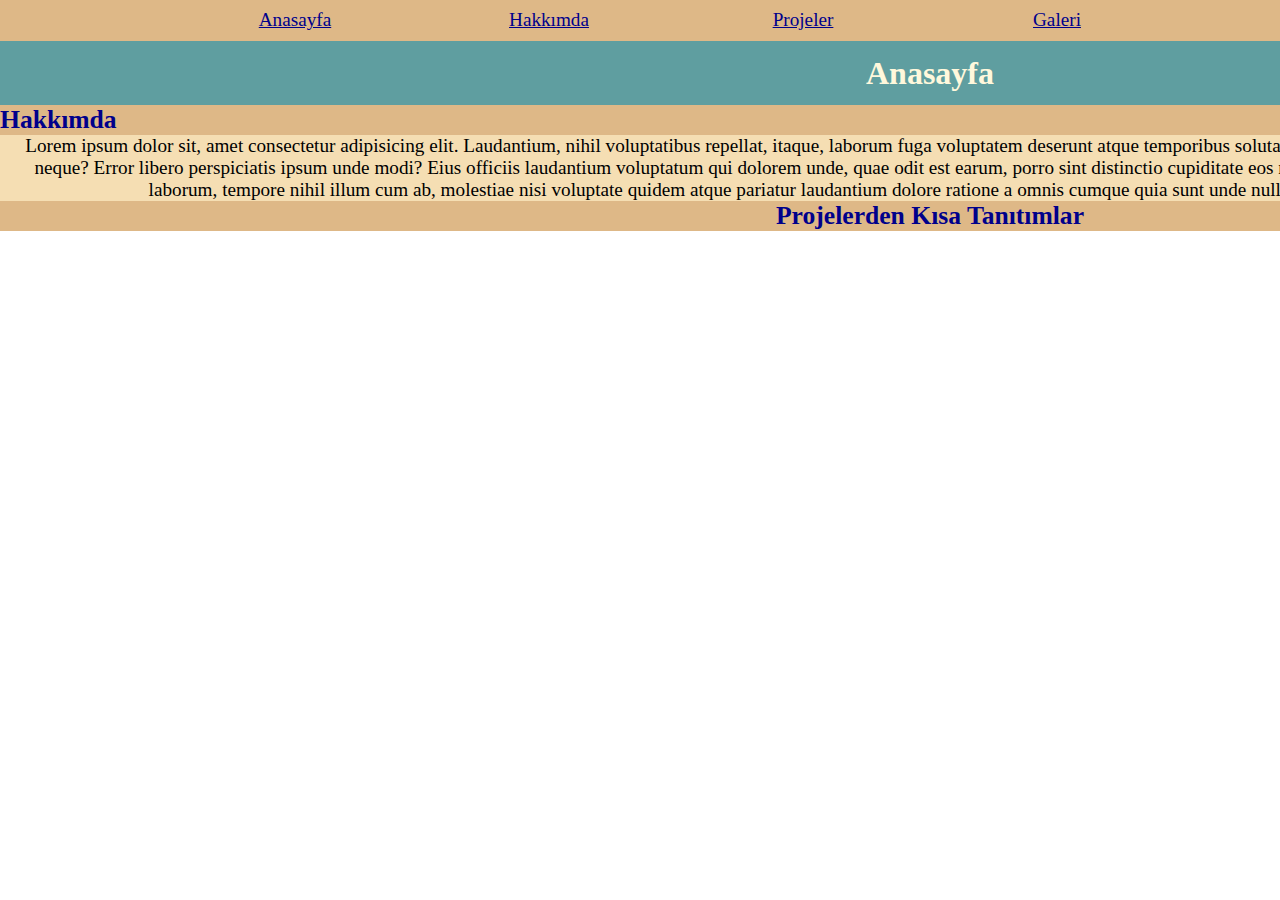
<file: index.html>
<!DOCTYPE html>
<html lang="en">
<head>
    <meta charset="UTF-8">
    <meta name="viewport" content="width=device-width, initial-scale=1.0">
    <title>Anasayfa</title>
    <link rel="stylesheet" href="css/style.css">
</head>
<body>


  

    <nav>
      <ul>
          <li><a href="index.html">Anasayfa</a></li>
          <li><a href="hakkimda.html">Hakkımda</a></li>
          <li><a href="projeler.html">Projeler</a></li>
          <li><a href="galeri.html">Galeri</a></li>
          <li><a href="sss.html">S.S.S</a></li>
          <li><a href="iletisim.html">İletişim</a></li>
      </ul>
      </nav> 


      <h1>Anasayfa</h1>

      <h2 class="hakkimdaBaslik">Hakkımda</h2>

      <p>Lorem ipsum dolor sit, amet consectetur adipisicing elit. Laudantium, nihil voluptatibus repellat, itaque, laborum fuga voluptatem deserunt atque temporibus soluta quas! Incidunt, adipisci earum modi sequi maxime quidem quaerat neque?
      Error libero perspiciatis ipsum unde modi? Eius officiis laudantium voluptatum qui dolorem unde, quae odit est earum, porro sint distinctio cupiditate eos nulla dignissimos? Ipsum iure rem nobis dicta tempora?
      Amet quo laborum, tempore nihil illum cum ab, molestiae nisi voluptate quidem atque pariatur laudantium dolore ratione a omnis cumque quia sunt unde nulla corporis. Quo aliquam laudantium rem commodi.</p>
    
    <h2>Projelerden Kısa Tanıtımlar</h2>

 


    


</body>
</html>
</file>
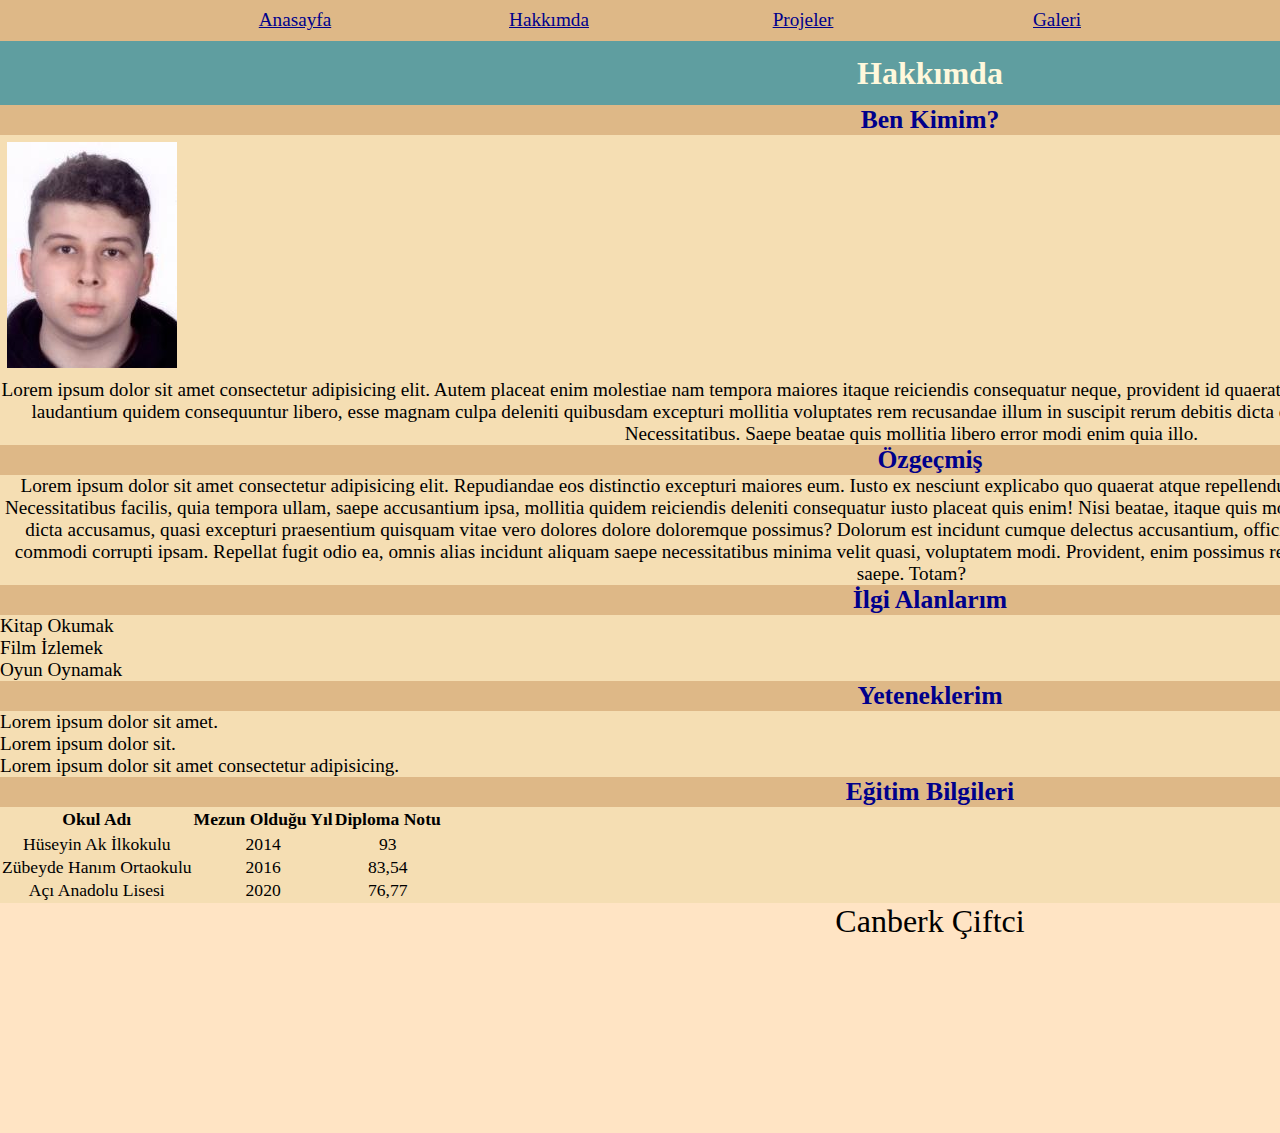
<file: hakkimda.html>
<!DOCTYPE html>
<html lang="en">
<head>
    <meta charset="UTF-8">
    <meta name="viewport" content="width=device-width, initial-scale=1.0">
    <title>Hakkımda</title>
    <link rel="stylesheet" href="css/style.css">
</head>
<body id="hakkimdArka">
   
   
   
   <nav>
    <ul>
        <li><a href="index.html">Anasayfa</a></li>
        <li><a href="hakkimda.html">Hakkımda</a></li>
        <li><a href="projeler.html">Projeler</a></li>
        <li><a href="galeri.html">Galeri</a></li>
        <li><a href="sss.html">S.S.S</a></li>
        <li><a href="iletisim.html">İletişim</a></li>
    </ul>
    </nav>  

    
    
    <h1>Hakkımda</h1>
    <h2 id="kücükBaslık">Ben Kimim?</h2>
    <img src="images/vesikalık.jpg" alt="Canberk Çiftci">
    <p>Lorem ipsum dolor sit amet consectetur adipisicing elit. Autem placeat enim molestiae nam tempora maiores itaque reiciendis consequatur neque, provident id quaerat magnam esse, nisi obcaecati! Sunt aliquam maxime dolores?
    Maxime laudantium quidem consequuntur libero, esse magnam culpa deleniti quibusdam excepturi mollitia voluptates rem recusandae illum in suscipit rerum debitis dicta optio beatae, voluptatibus nemo dolore veritatis quisquam quaerat! Necessitatibus.
    Saepe beatae quis mollitia libero error modi enim quia illo.</p>
 
  
    <h2 id="kücükBaslık">Özgeçmiş</h2>
    <p>Lorem ipsum dolor sit amet consectetur adipisicing elit. Repudiandae eos distinctio excepturi maiores eum. Iusto ex nesciunt explicabo quo quaerat atque repellendus vitae quas accusamus. Cumque, quae alias. Dolorum, laboriosam.
    Necessitatibus facilis, quia tempora ullam, saepe accusantium ipsa, mollitia quidem reiciendis deleniti consequatur iusto placeat quis enim! Nisi beatae, itaque quis mollitia nostrum magni illum, iste animi explicabo, quos iusto.
    Adipisci, dicta accusamus, quasi excepturi praesentium quisquam vitae vero dolores dolore doloremque possimus? Dolorum est incidunt cumque delectus accusantium, officia recusandae aspernatur, dicta totam doloremque quos consequatur commodi corrupti ipsam.
    Repellat fugit odio ea, omnis alias incidunt aliquam saepe necessitatibus minima velit quasi, voluptatem modi. Provident, enim possimus repellat molestias molestiae qui soluta velit reprehenderit ad est neque saepe. Totam?</p>

    <h2>İlgi Alanlarım</h2>

    <ol class="hakkimdaListe">
        <li>Kitap Okumak</li>
        <li>Film İzlemek</li>
        <li>Oyun Oynamak</li>
    </ol>
    
    <h2>Yeteneklerim</h2>
    
    <ul class="hakkimdaListe">
        <li>Lorem ipsum dolor sit amet.</li>
        <li>Lorem ipsum dolor sit.</li>
        <li>Lorem ipsum dolor sit amet consectetur adipisicing.</li>
    </ul>
    
    
    
    <h2>Eğitim Bilgileri</h2>
    <table>
        
        <tr>
            <thead>
                <th>Okul Adı</th>
                <th>Mezun Olduğu Yıl</th>
                <th>Diploma Notu</th>
            </thead>
        </tr>
        
        <tr>
            <td>Hüseyin Ak İlkokulu</td>
            <td>2014</td>
            <td>93</td>
        </tr>
        
        
        <tr>
            <td>Zübeyde Hanım Ortaokulu</td>
            <td>2016</td>
            <td>83,54</td>
        </tr>
        <tr>
            <td>Açı Anadolu Lisesi</td>
            <td> 2020 </td>
            <td>76,77</td>
        </tr>
     
      
    </table>

    <footer class="hakkimdaFooter">Canberk Çiftci <br>  </footer>



</body>
</html>
</file>
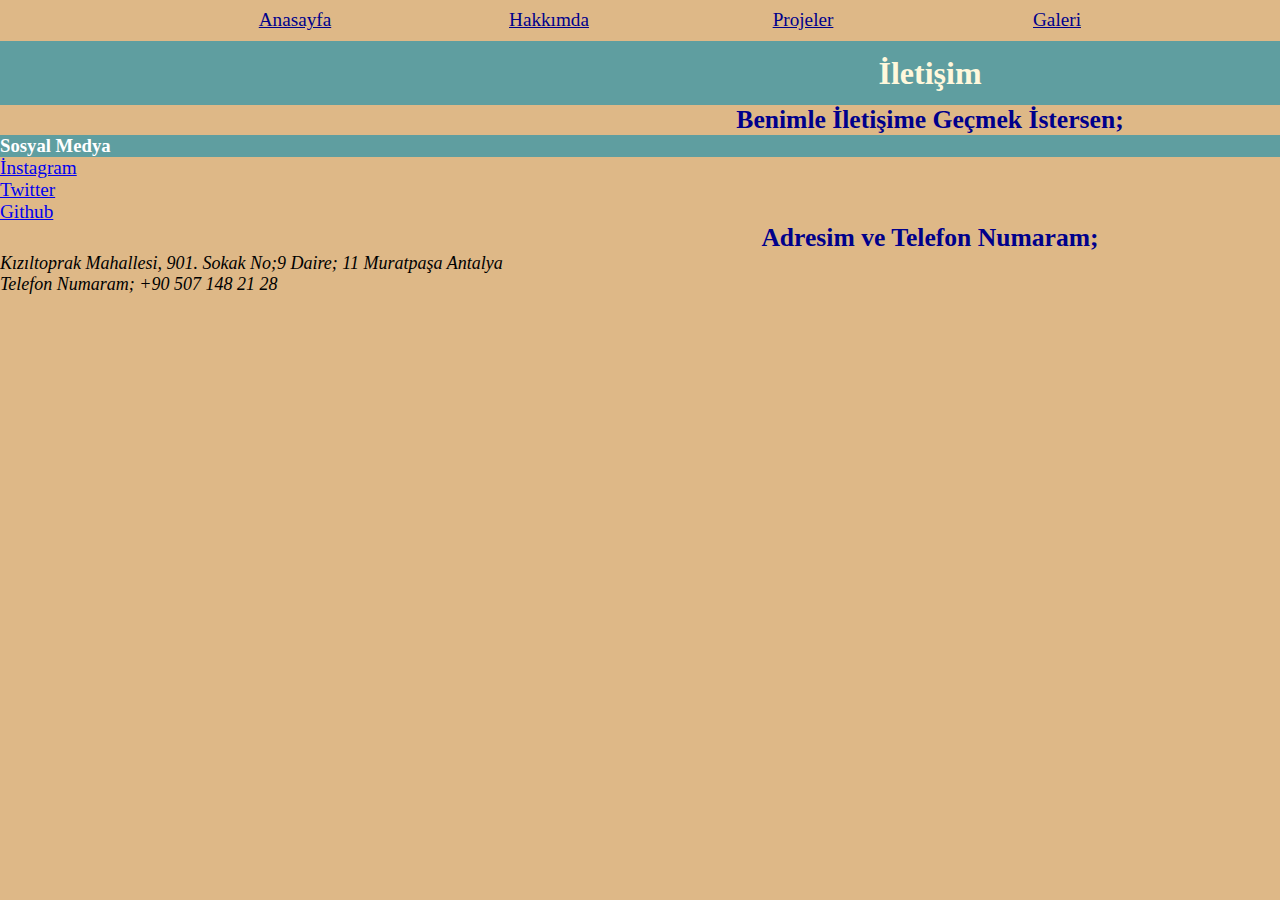
<file: iletisim.html>
<!DOCTYPE html>
<html lang="en">
<head>
    <meta charset="UTF-8">
    <meta name="viewport" content="width=device-width, initial-scale=1.0">
    <title>İletişim</title>
    <link rel="stylesheet" href="css/style.css">
</head>
<body id="iletisimArka">


   
   
   
   
   
   <Nav>
    <ul>
        <li><a href="index.html">Anasayfa</a></li>
        <li><a href="hakkimda.html">Hakkımda</a></li>
        <li><a href="projeler.html">Projeler</a></li>
        <li><a href="galeri.html">Galeri</a></li>
        <li><a href="sss.html">S.S.S</a></li>
        <li><a href="iletisim.html">İletişim</a></li>
    </ul>
</Nav>

<h1>İletişim</h1>



<h2>Benimle İletişime Geçmek İstersen;</h2>
<h3>Sosyal Medya</h3>

 
<ul id="ilkİletisim">
    <li>
        <a href="https://www.instagram.com/cnbrk.jpg/">İnstagram</a>
    </li>
    
    
     <li>
    <a href="https://twitter.com/Cnbrk007">Twitter</a>
    </li>

    <li>
        <a href="https://github.com/yasopeach">Github</a>
    </li>
</ul>

<h2 class="iletisimTelefon">Adresim ve Telefon Numaram;</h2>
<address>Kızıltoprak Mahallesi, 901. Sokak No;9 Daire; 11 Muratpaşa Antalya</address>
<address>Telefon Numaram; +90 507 148 21 28</address>

    
</body>
</html>
</file>
<file: css/style.css>
* {
    
    margin: 0%;
    padding: 0%;
 
}



body {
    background-color: #fff;
    width: 1860px;
    margin: auto;

}



h1 {
    color: cornsilk;
    text-align: center;
    width: auto;
    line-height: 200%;
    background-color: cadetblue;
}

h2 {
    color: darkblue;
    background-color: burlywood;
  
    text-align: center;
    font-size: 160%;


}

p {
    background-color: wheat;

    color: black;
    text-align: center;
    width: 98%;
    font-size: 120%;
    

   
}

table {
    background-color: wheat;
    color: black;
    text-align: center;
    font-size: 110%;
    
}

nav ul li {
    background-color: burlywood;
    list-style-type: circle;
    width: 250px;
    display: inline-block

    
}

nav ul {
    text-align: center;
    list-style-type: none;
    background-color: burlywood;
    line-height: 40px;
 
}
    
nav ul li a {
    color: darkblue;
}

nav ul li a:hover {
    color: darkmagenta;
    background-color: darkgray;
}

  

#ilkİletisim {
    background-color: burlywood;
    

    
}

.hakkimdaListe {

    background-color: wheat

    
    
}

#kücükBaslık {
    text-align: center;
}

footer {
    background-color: wheat
}

h3 {
    background-color: cadetblue;
    
    color: white;
}

address {
    background-color: burlywood;
    font-size: large;
}

#hakkimdArka {
    background-color: wheat;
}

#iletisimArka {
    background-color: burlywood;
}

.hakkimdaFooter {
    background-color: bisque;
    height: 230px;
    color: black;
    text-align: center;
    font-size: xx-large;

}
img {
    margin: 7px;
}

ol li {
    font-size: 120%;
}

ul li {
    font-size: 120%;
}

.hakkimdaBaslik {

    text-align: start;
}
</file>
